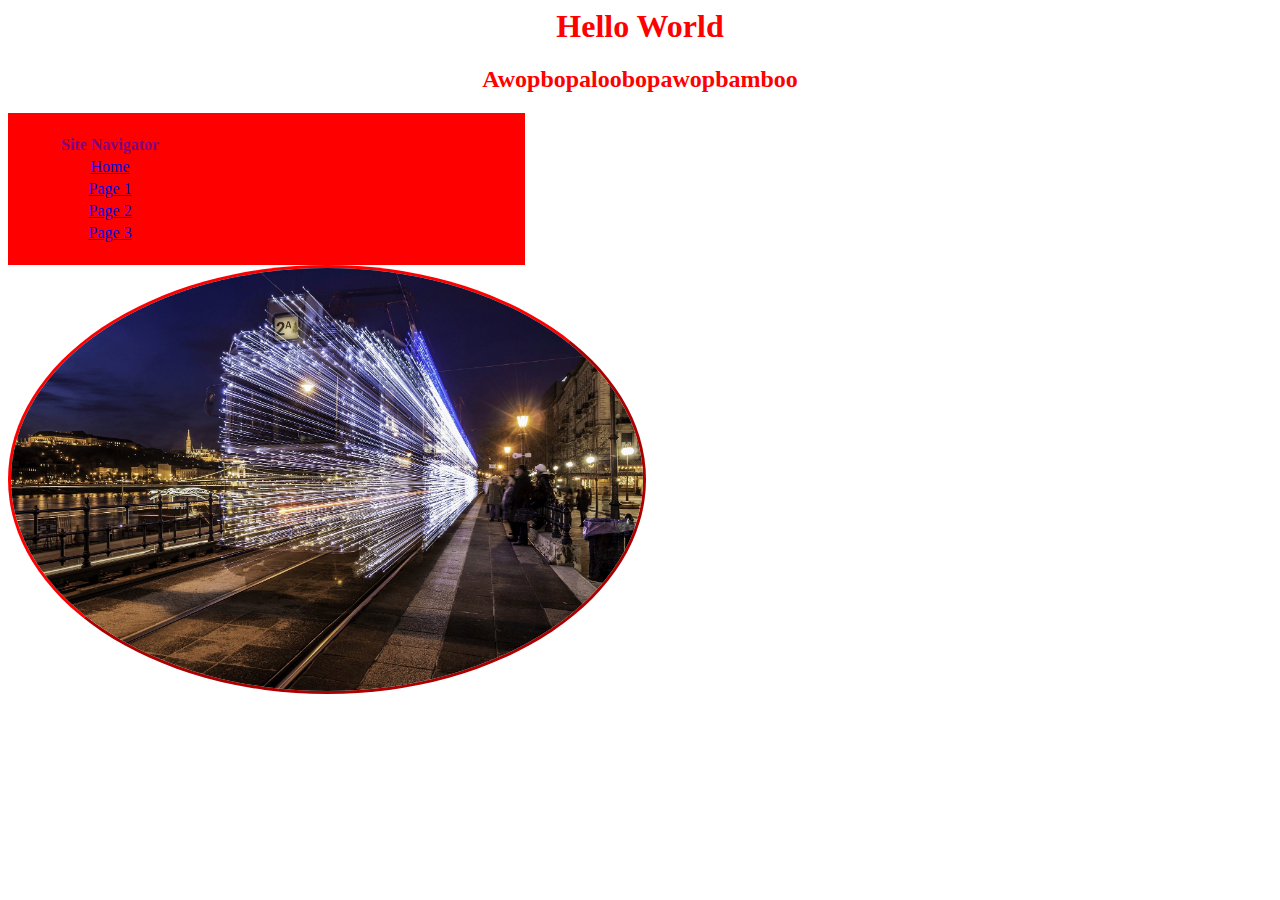
<file: index.html>
<html>
<head>
<title> This is the homepage </title>
<link rel = "stylesheet" href = "styles.css">
</head>
<body>
<h1> Hello World </h1>
<h2> Awopbopaloobopawopbamboo </h2>
<div class = "navbox">
  <table class = "navtable">
    <th> Site Navigator </th>
    <tr> <td> <a href = "index.html"> Home </a> </td> </tr>
    <tr> <td> <a href = "page1.html"> Page 1 </a> </td> </tr>
    <tr> <td> <a href = "page2.html"> Page 2 </a> </td> </tr>
    <tr> <td> <a href = "page3.html"> Page 3 </a> </td> </tr>
  </table>
</div>

<img id = "train" src="images/train-gone.jpg" alt="too many bits to byte" width = 50%>
</body>
</html>
</file>
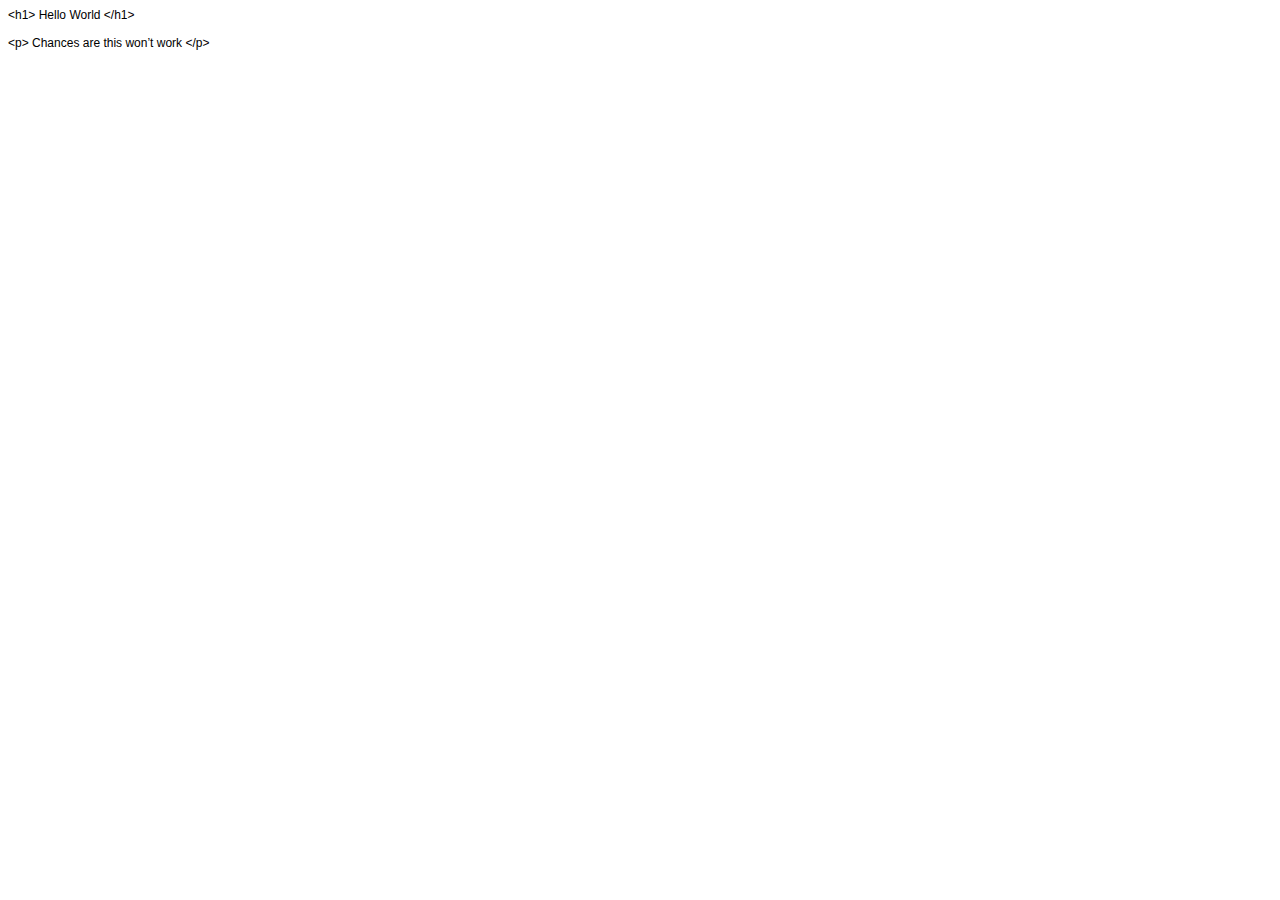
<file: myfirstwebpage.html>
<!DOCTYPE html PUBLIC "-//W3C//DTD HTML 4.01//EN" "http://www.w3.org/TR/html4/strict.dtd">
<html>
<head>
  <meta http-equiv="Content-Type" content="text/html; charset=utf-8">
  <meta http-equiv="Content-Style-Type" content="text/css">
  <title></title>
  <meta name="Generator" content="Cocoa HTML Writer">
  <meta name="CocoaVersion" content="1671">
  <style type="text/css">
    p.p1 {margin: 0.0px 0.0px 0.0px 0.0px; font: 12.0px Helvetica}
    p.p2 {margin: 0.0px 0.0px 0.0px 0.0px; font: 12.0px Helvetica; min-height: 14.0px}
  </style>
</head>
<body>
<p class="p1">&lt;h1&gt; Hello World &lt;/h1&gt;</p>
<p class="p2"><br></p>
<p class="p1">&lt;p&gt; Chances are this won’t work &lt;/p&gt;</p>
</body>
</html>
</file>
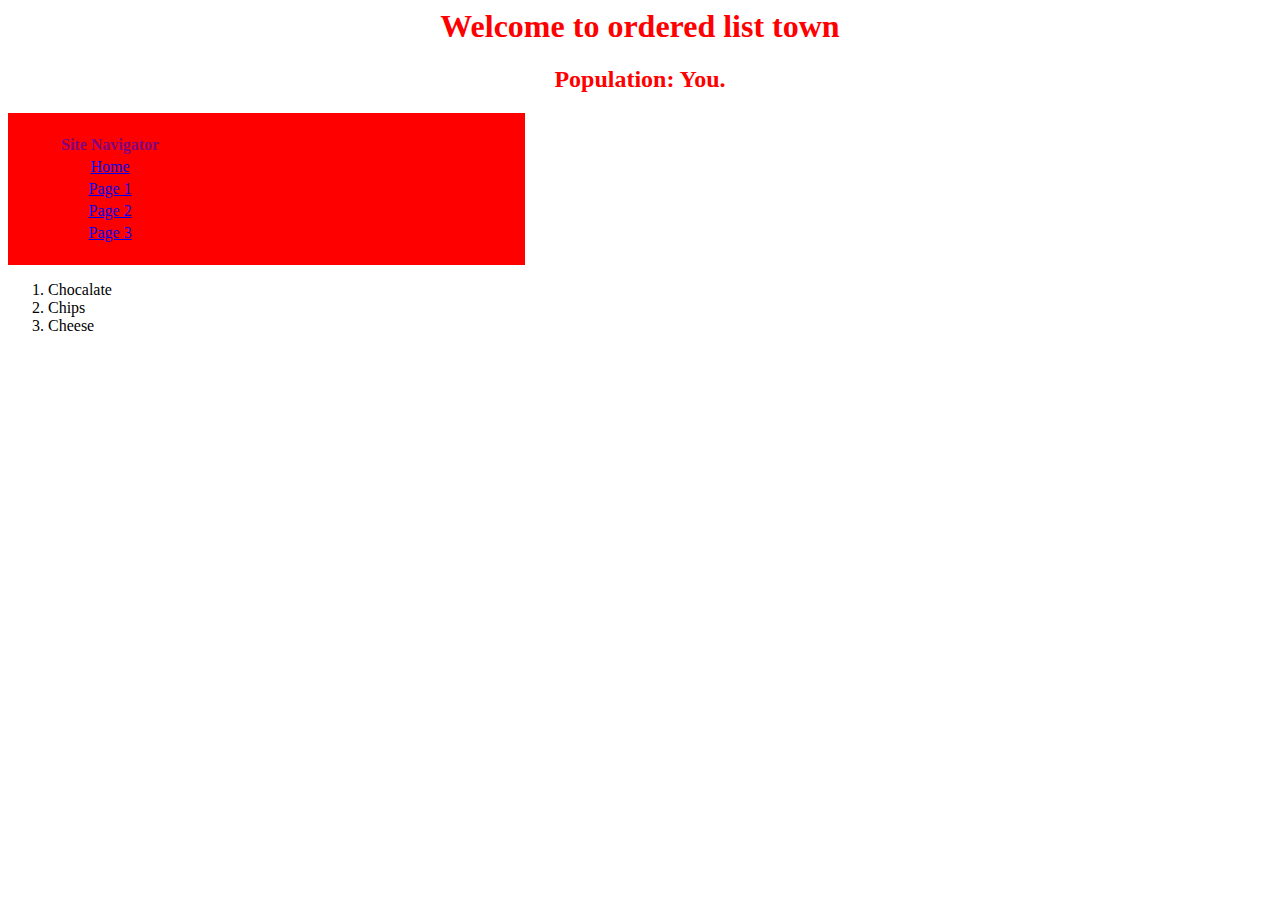
<file: page1.html>
<html>
<head>
  <link rel = "stylesheet" href = "styles.css">
  </head>
<body>
  <h1> Welcome to ordered list town </h1>
  <h2> Population: You. </h2>

  <div class = "navbox">
    <table class = "navtable">
      <th> Site Navigator </th>
      <tr> <td> <a href = "index.html"> Home </a> </td> </tr>
      <tr> <td> <a href = "page1.html"> Page 1 </a> </td> </tr>
      <tr> <td> <a href = "page2.html"> Page 2 </a> </td> </tr>
      <tr> <td> <a href = "page3.html"> Page 3 </a> </td> </tr>
    </table>
  </div>

  <div>
    <ol name = "whyarevegetariansfat?">
      <li> Chocalate </li>
      <li> Chips </li>
      <li> Cheese </li>
    </ol>
  </div>
</body>
</html>
</file>
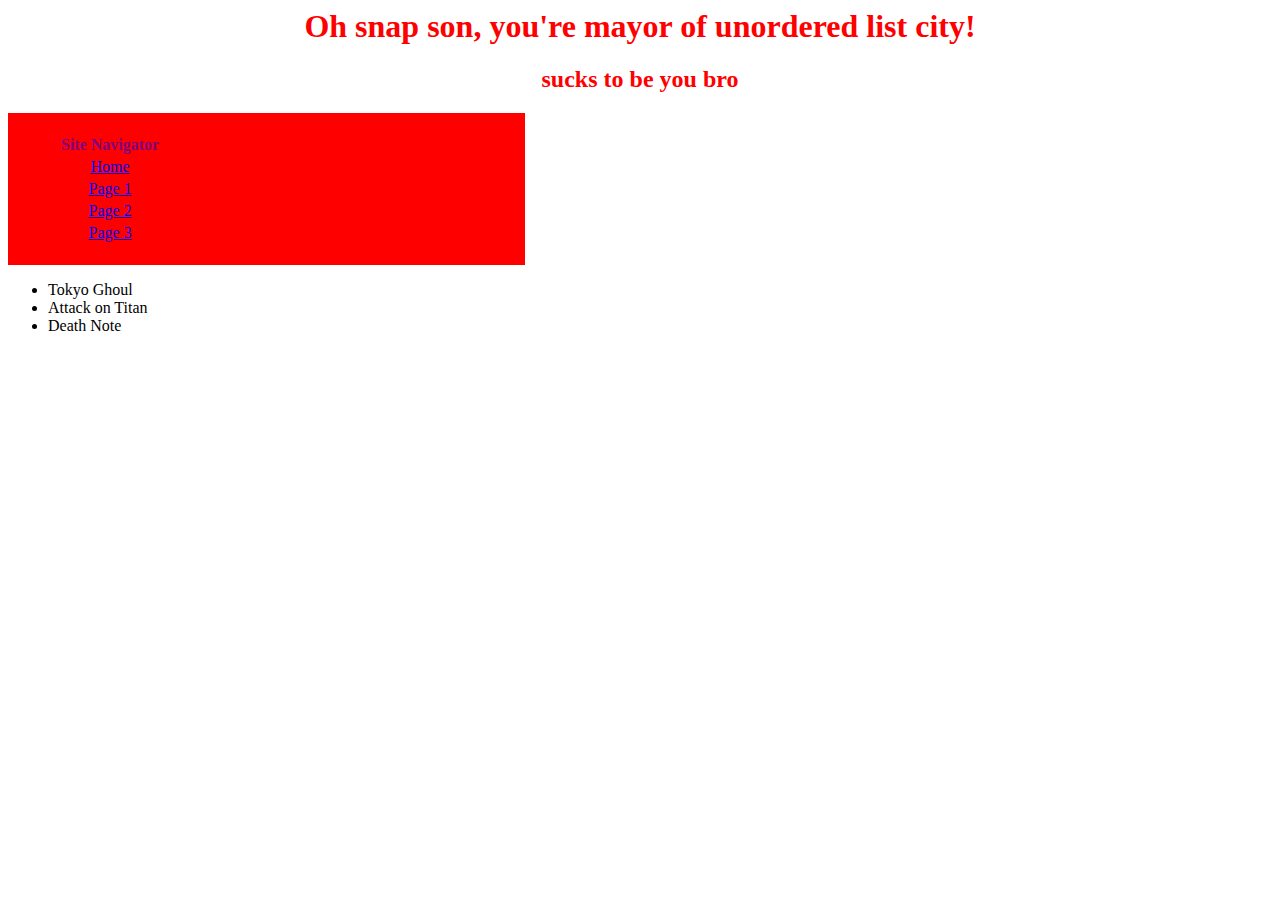
<file: page2.html>
<html>
<head>
  <link rel = "stylesheet" href = "styles.css">
  </head>
<body>
  <h1> Oh snap son, you're mayor of unordered list city! </h1>
  <h2> sucks to be you bro </h2>
  <div class = "navbox">
    <table class = "navtable">
      <th> Site Navigator </th>
      <tr> <td> <a href = "index.html"> Home </a> </td> </tr>
      <tr> <td> <a href = "page1.html"> Page 1 </a> </td> </tr>
      <tr> <td> <a href = "page2.html"> Page 2 </a> </td> </tr>
      <tr> <td> <a href = "page3.html"> Page 3 </a> </td> </tr>
    </table>
  </div>

  <div>
    <ul name = "manga">
      <li> Tokyo Ghoul </li>
      <li> Attack on Titan </li>
      <li> Death Note </li>
    </ul>
  </div>
</body>
</html>
</file>
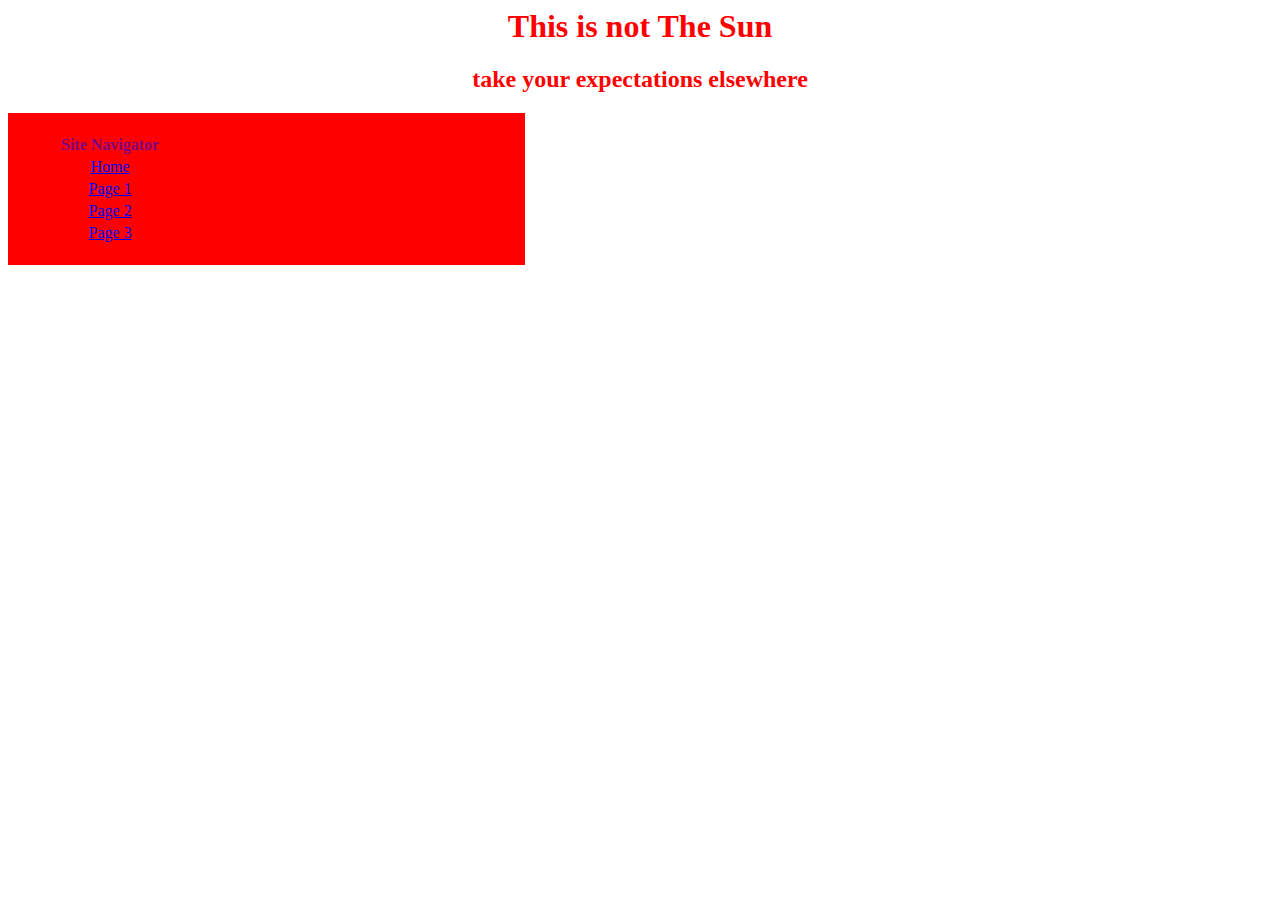
<file: page3.html>
<html>
<head>
  <link rel = "stylesheet" href = "styles.css">
  </head>
<body>
  <h1> This is not The Sun </h1>
  <h2> take your expectations elsewhere </h2>

<div class = "phoneonly">
  <h1> GeT oFf YoUR phONe! </h1>
</div>
  <div class = "navbox">
    <table class = "navtable">
      <th> Site Navigator </th>
      <tr> <td> <a href = "index.html"> Home </a> </td> </tr>
      <tr> <td> <a href = "page1.html"> Page 1 </a> </td> </tr>
      <tr> <td> <a href = "page2.html"> Page 2 </a> </td> </tr>
      <tr> <td> <a href = "page3.html"> Page 3 </a> </td> </tr>
    </table>
  </div>

</body>
</html>
</file>
<file: styles.css>
h1, h2 {
  color:red;
  text-align: center;
}

tr {
  text-align: center;
}

.navtable {
  color: purple;
  background-color: red;
}

.navbox {
  padding: 20px 50px;
  background-color: red;
  width: 33%;
}

#train {
border-radius: 50%;
border-style: outset;
border-color: red;
}

@media (min-width: 070px) {
  .phoneonly {
    display:none
  }
}
</file>
